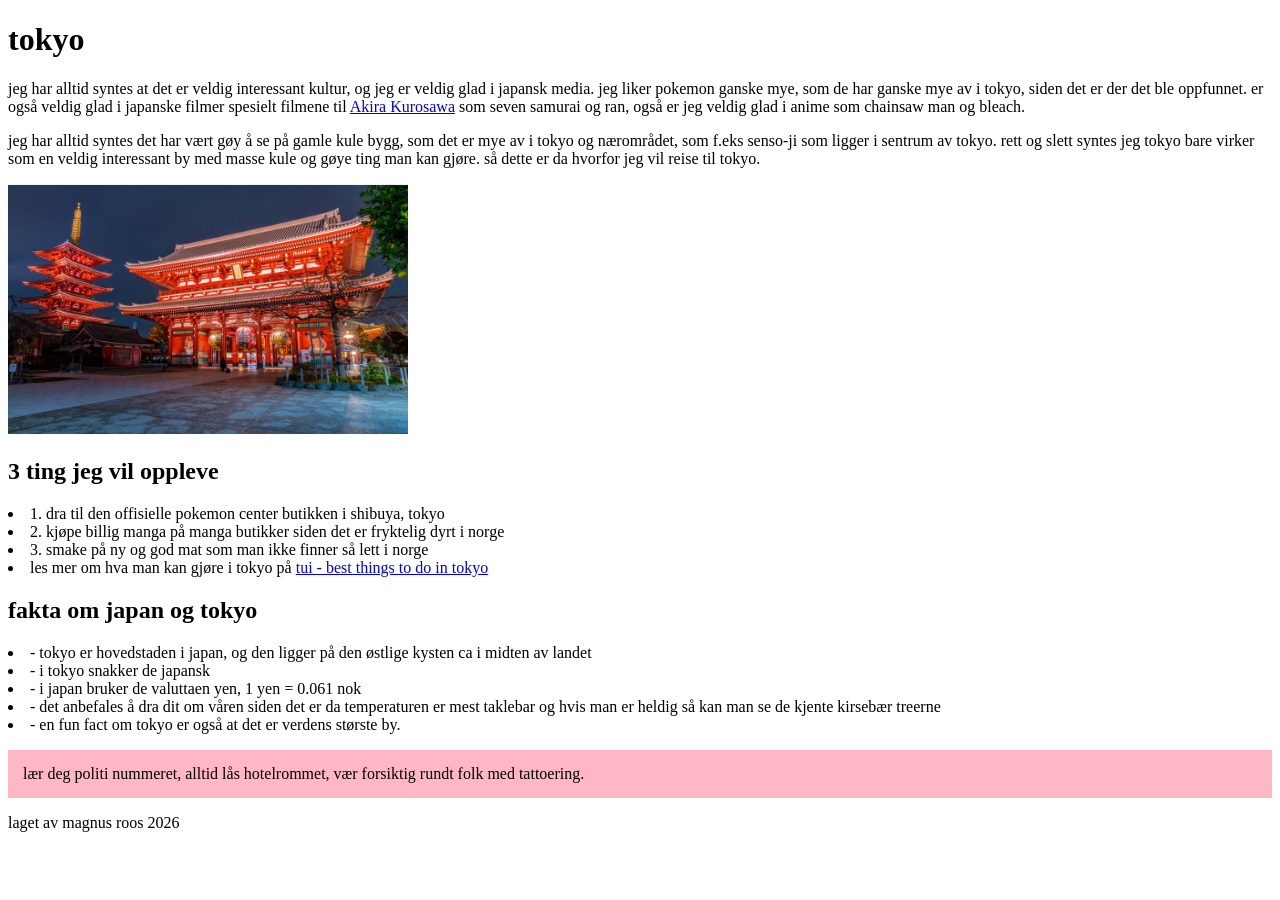
<file: oppgave 1/index.html>
<!DOCTYPE html>
<html lang="no">
<head>
    <meta charset="UTF-8">
    <meta name="viewport" content="width=device-width, initial-scale=1.0">
    <title>sted jeg vil</title>
    <link rel="stylesheet" href="style.css"
</head>
<body>
    
</body>
</html>
<header>
<h1>tokyo</h1>
</header>
<main
<p>jeg har alltid syntes at det er veldig interessant kultur, og jeg er veldig glad i japansk media. jeg liker pokemon ganske mye, som de har ganske mye av i tokyo, siden det er der det ble oppfunnet. er også veldig glad i japanske filmer spesielt filmene til <a href="https://letterboxd.com/director/akira-kurosawa/">Akira Kurosawa</a> som seven samurai og ran, også er jeg veldig glad i anime som chainsaw man og bleach.</p>
<p>jeg har alltid syntes det har vært gøy å se på gamle kule bygg, som det er mye av i tokyo og nærområdet, som f.eks senso-ji som ligger i sentrum av tokyo. rett og slett syntes jeg tokyo bare virker som en veldig interessant by med masse kule og gøye ting man kan gjøre. så dette er da hvorfor jeg vil reise til tokyo.</p>
<img src="bilder/japan-temple.png" width="400" height="250">
<h2>3 ting jeg vil oppleve</h2>
<li>1. dra til den offisielle pokemon center butikken i shibuya, tokyo</li>
<li>2. kjøpe billig manga på manga butikker siden det er fryktelig dyrt i norge</li>
<li>3. smake på ny og god mat som man ikke finner så lett i norge</li>
<li>les mer om hva man kan gjøre i tokyo på <a href="https://www.tuimusement.com/us/japan/tokyo/d_189-c_84/" target="_blank">tui - best things to do in tokyo</a></li>

<h2>fakta om japan og tokyo</h2>
<li> - tokyo er hovedstaden i japan, og den ligger på den østlige kysten ca i midten av landet</li>
<li> - i tokyo snakker de japansk</li>
<li> - i japan bruker de valuttaen yen, 1 yen = 0.061 nok</li>
<li> - det anbefales å dra dit om våren siden det er da temperaturen er mest taklebar og hvis man er heldig så kan man se de kjente kirsebær treerne</li>
<li> - en fun fact om tokyo er også at det er verdens største by.</li>

 <p class="tips">lær deg politi nummeret, alltid lås hotelrommet, vær forsiktig rundt folk med tattoering. </p>
 </main>

 <footer>
    <p id="copyright">laget av magnus roos 2026</p>
 </footer>
</file>
<file: oppgave 1/style.css>
.tips {
    background-color: #ffb7c5;
    padding: 15px;
}
</file>
